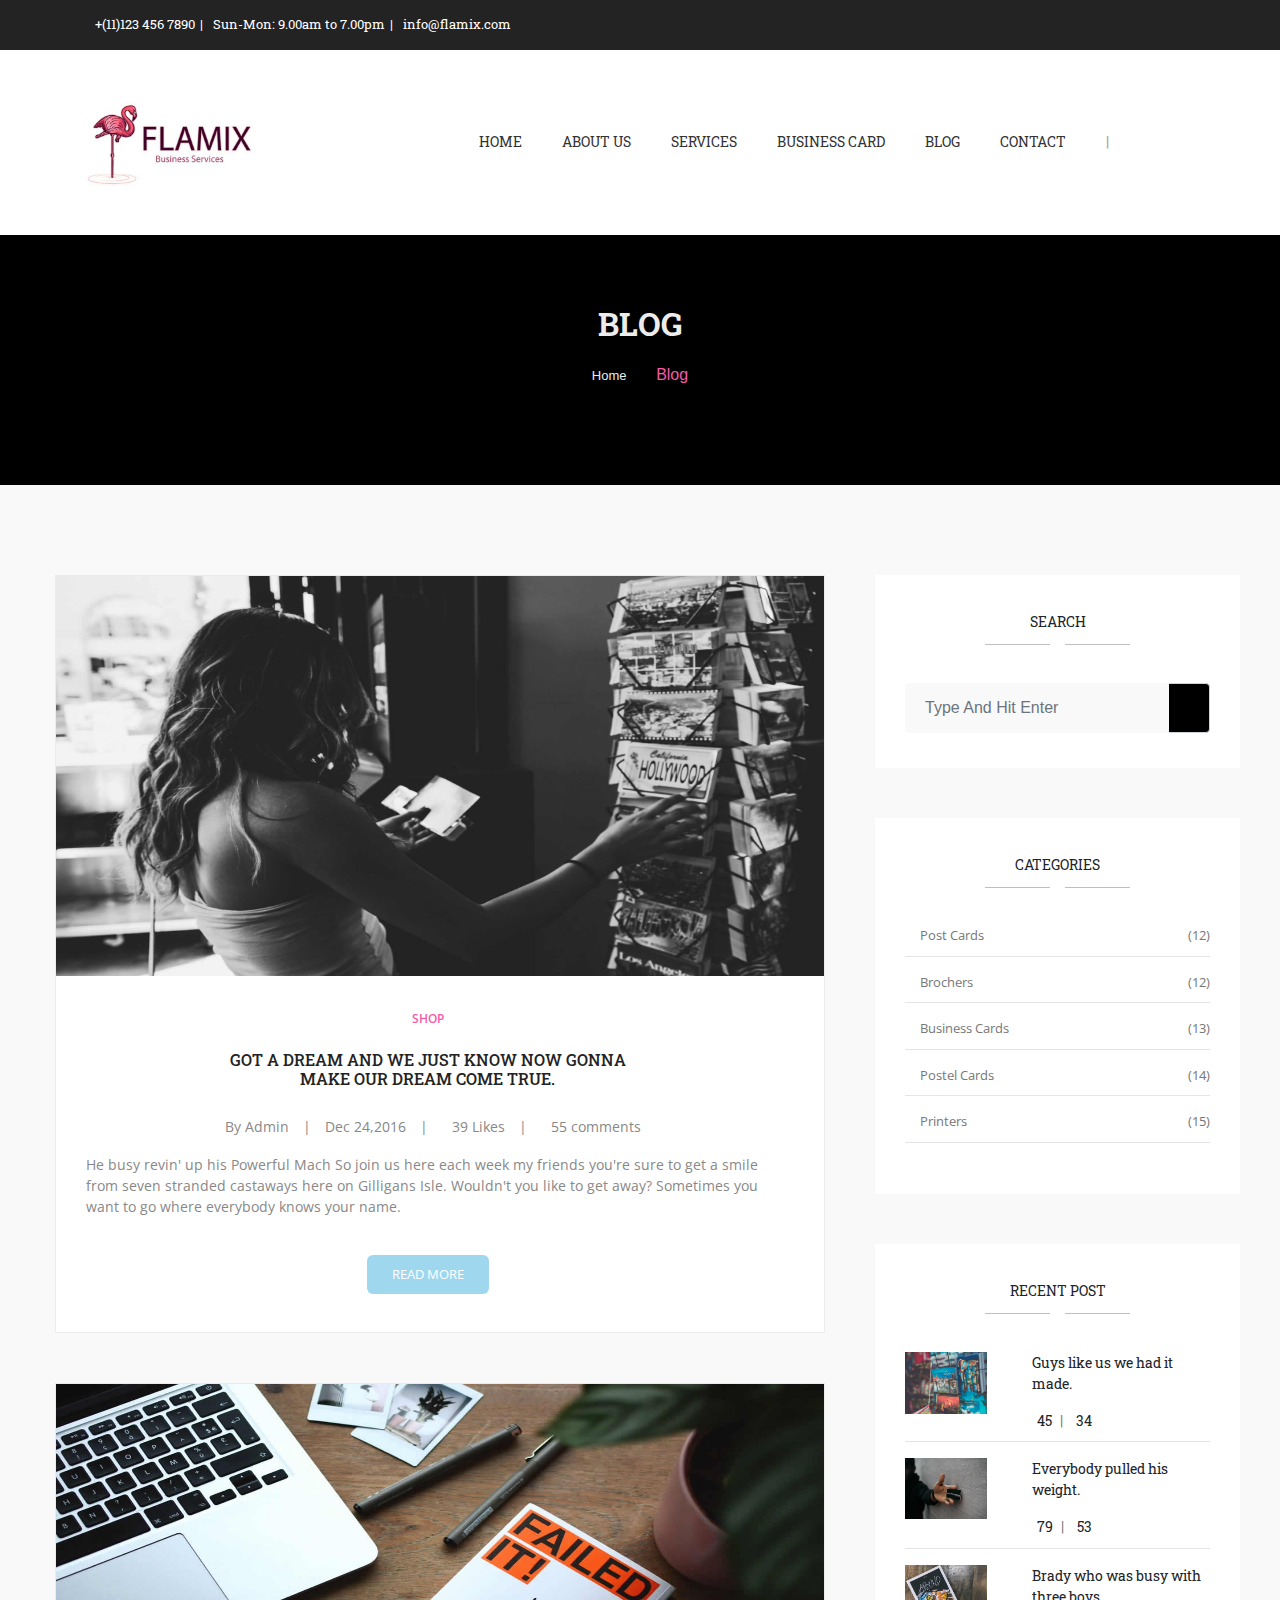
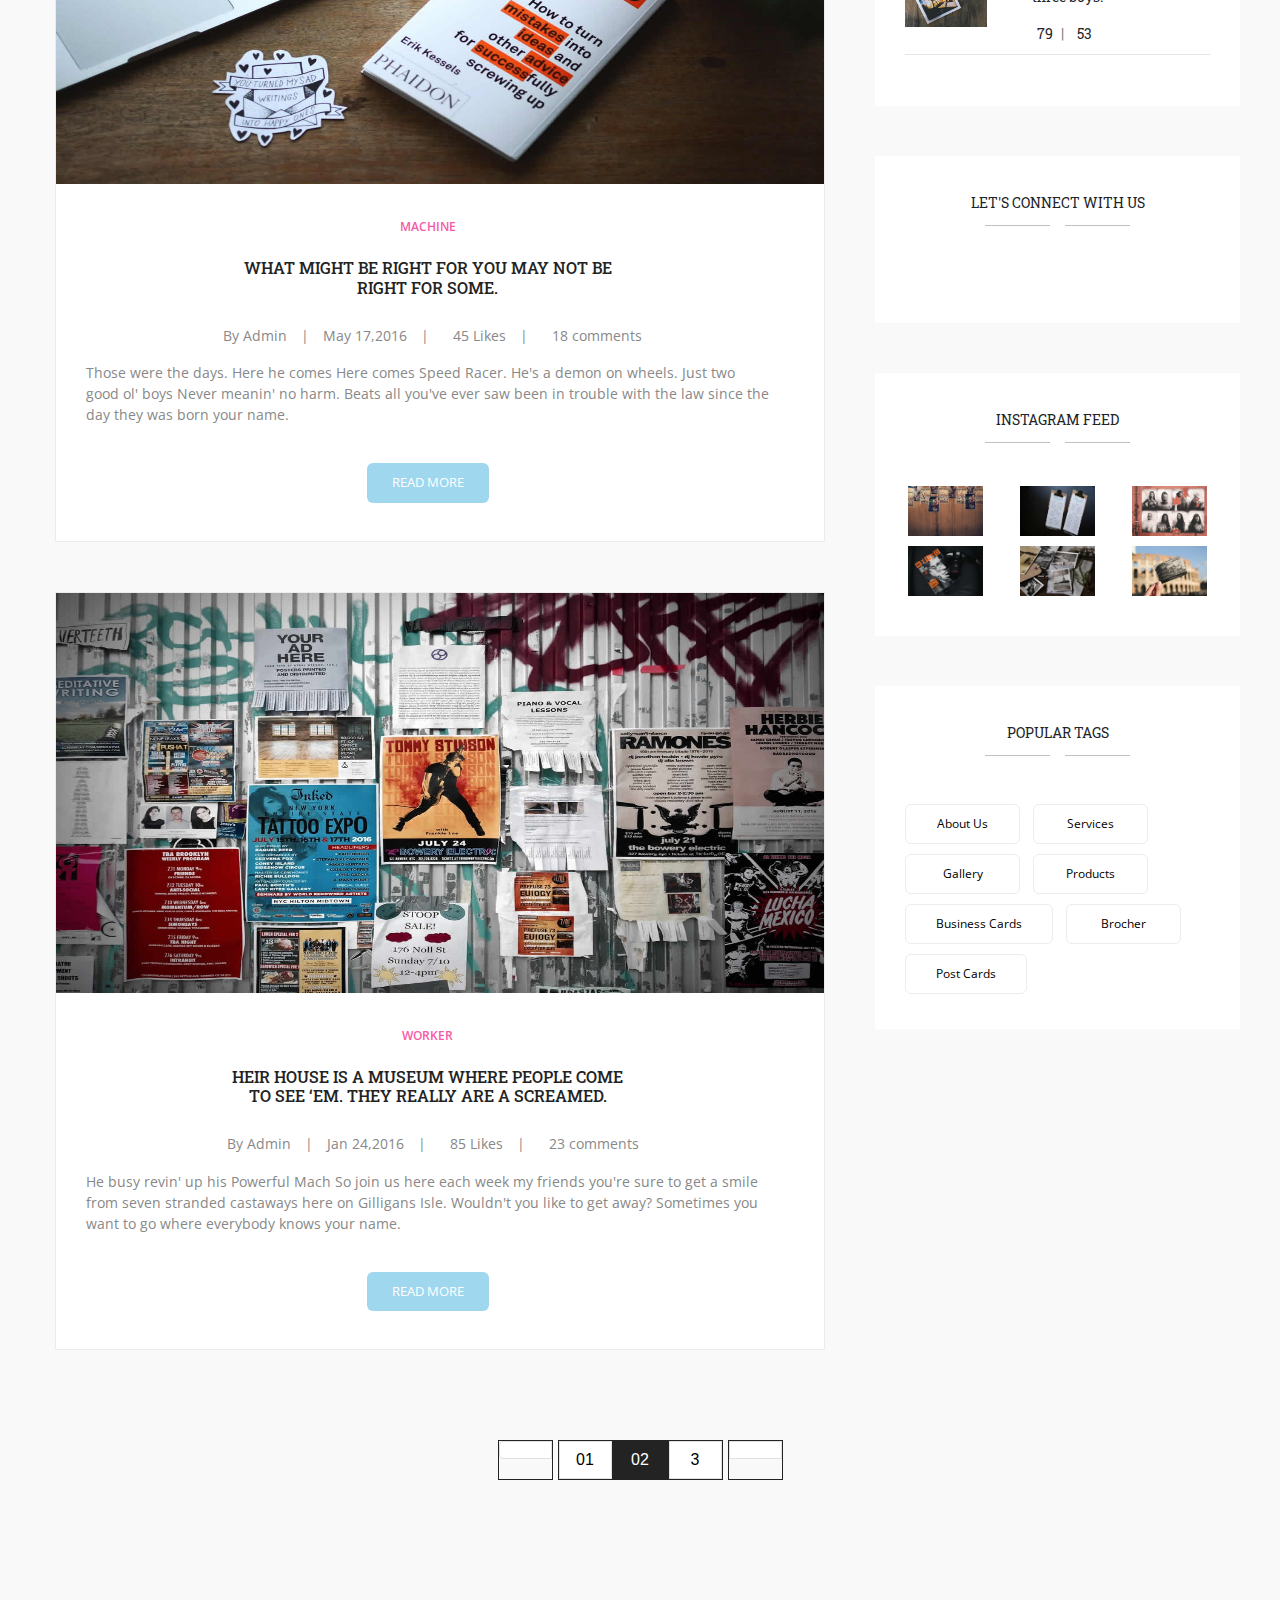
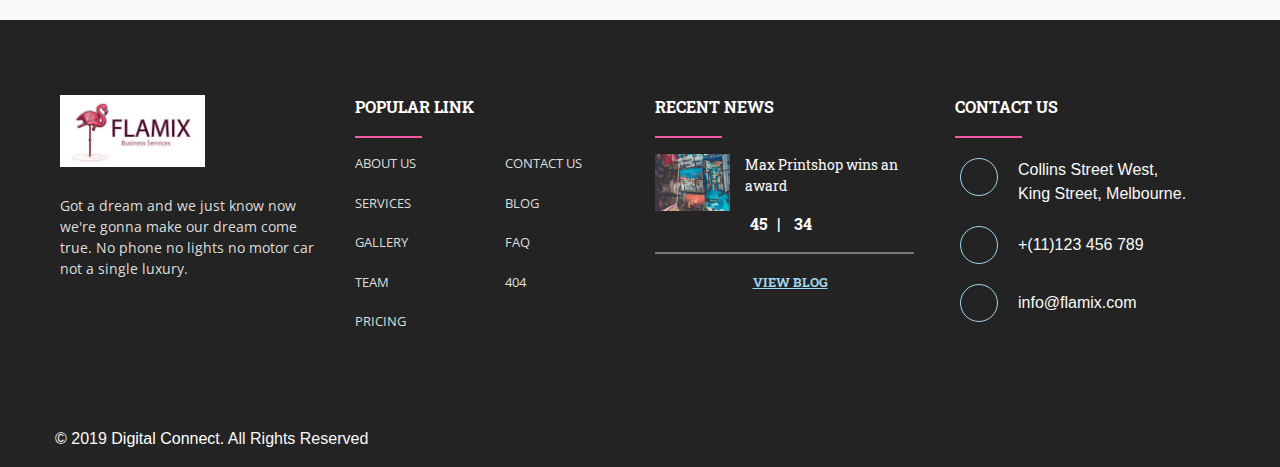
<file: blog.html>
<!doctype html>
<html lang="en">
  <head>

    <meta charset="utf-8">
    <meta name="viewport" content="width=device-width, initial-scale=1, shrink-to-fit=no">
    <!-- font awesome-->
    <link rel="stylesheet" href="https://use.fontawesome.com/releases/v5.7.2/css/all.css" integrity="sha384-fnmOCqbTlWIlj8LyTjo7mOUStjsKC4pOpQbqyi7RrhN7udi9RwhKkMHpvLbHG9Sr" crossorigin="anonymous">
    <!-- Bootstrap CSS -->
    <link rel="stylesheet" href="https://maxcdn.bootstrapcdn.com/bootstrap/4.0.0/css/bootstrap.min.css" integrity="sha384-Gn5384xqQ1aoWXA+058RXPxPg6fy4IWvTNh0E263XmFcJlSAwiGgFAW/dAiS6JXm" crossorigin="anonymous">
   <!-- owl carousel -->
   <link rel="stylesheet" type="text/css" href="https://cdnjs.cloudflare.com/ajax/libs/OwlCarousel2/2.3.4/assets/owl.carousel.min.css">
	<link rel="stylesheet" type="text/css" href="https://cdnjs.cloudflare.com/ajax/libs/OwlCarousel2/2.3.4/assets/owl.theme.default.css">
   <!--fonts   -->
  <link href="https://fonts.googleapis.com/css?family=Open+Sans" rel="stylesheet">
  <link href="https://fonts.googleapis.com/css?family=Roboto+Slab" rel="stylesheet">
   
   <link rel="stylesheet" href="css/blog-style.css" type="text/css">
   <link rel="stylesheet" href="css/style.css" type="text/css">
    <title>Blog ok</title>
  </head>
  <body>
        <div class="main-container contact-color">
                <div class="inside-container ">
                        <div class="row row-spc">
                          <div class="col-md-12 col-lg-12 col-disp">
                           <div class="icon-scp" >
                            <div class="left-side">
                                <a class="link-head " href="#"><i class="fas fa-phone fa-rotate-90"></i>  +(11)123 456 7890</a> <span>|</span>
                                <a class="link-head " href="#"><i class="far fa-clock"></i> Sun-Mon: 9.00am to 7.00pm</a> <span>|</span>
                                <a  class="link-head " href="#"><i class="far fa-envelope "> </i> info@flamix.com </a>
                              </div>
                            </div>
                            <div class="ml-auto icon-scp" >
                              <i class="fab fa-facebook-f "></i>
                              <i class="fab fa-twitter icon-scp"></i>
                              <i class="fab fa-linkedin-in icon-scp"></i>
                              <i class="fab fa-tumblr icon-scp"></i>
                              <i class="fab fa-vimeo-v icon-scp"></i>
                              <i class="fab fa-pinterest-p icon-scp"></i>
                            </div>
                          </div>
                        </div>
                  </div>
            </div> 
          <!--menu-->
      <div class="main-container nav-bg-color">
            <div class="inside-container nav-contain">
                      <nav class="navbar navbar-expand-lg navbar-light ">
                          <img src="image/Logo 4.png" class="img-fluid" alt="">
                        <button class="navbar-toggler" type="button" data-toggle="collapse" data-target="#navbarNavAltMarkup" aria-controls="navbarNavAltMarkup" aria-expanded="false" aria-label="Toggle navigation">
                          <span class="navbar-toggler-icon"></span>
                        </button>
                        <div class="collapse navbar-collapse" id="navbarNavAltMarkup">
                          <div class="navbar-nav nav-list ml-auto">
                            <a class="menu" href="index.html">HOME</a>
                            <a class="menu" href="#">ABOUT US</a>
                            <a class="menu" href="services.html">SERVICES</a>
                            <a class="menu" href="#">BUSINESS CARD</a>
                            <a class="menu" href="blog.html">BLOG</a>
                             <a class="menu  last-spc" href="contacts.html">CONTACT</a>
                              <span class="menu last-spc color-line"> | </span>
                             <a class="menu icon-color last-spc" href="#"><i class="fas fa-shopping-cart"></i></a>
                            <a class="menu icon-color  last-spc" href="#"><i class="fas fa-search"></i></a>  
      
                          </div>
                       </div>
                      </nav>
              </div>
        </div> 
  <!--subheader-->
<div class="main-container connect">
    <div class="inside-container">
        <div class="row">
              <div class="col-12 subhead">
                    <h1 class="text-center">blog</h1>
                    <nav class="breadcrumb page-linker">
                        <a class="breadcrumb-item" href="#">Home <i class="fas fa-angle-right"></i></a>
                        <span class="breadcrumb-item active">Blog</span>
                      </nav>
              </div>
        </div>
    </div>
</div>
<!--blog posts-->

<div class="main-container blog-container">
   <div class="inside-container">
      <div class="row">
          <div class="col-lg-8 " >
            <div class="row">
                <div class="col-md-12  ">
                  <div class="blog-post">
                    <div> <img src="blog/post-1.jpg" alt="" class="blog-image img-fluid" ></div>
                    <div class="blog-description">
                      <div class="text-center">  <a href="#"> Shop </a>
                            <h2>Got a dream and we just know now gonna
                                make our dream come true.</h2>
                                <div class="post-info"> <p> <span class="info-over">  <i class="far fa-user"></i> By Admin</span> <span class="spc-line"> |</span> <span class="info-over"> Dec 24,2016</span> 
                                  <span class="spc-line"> |</span> <span class="info-over"> <i class="far fa-heart"></i> 39 Likes </span> <span class="spc-line"> |</span> 
                                  <span class="info-over"> <i class="far fa-comment"></i> 55 comments </span> </p> </div>
                         </div>   
                            
                         <p> He busy revin' up his Powerful Mach So join us here each week my friends you're sure to get a smile from seven stranded castaways 
                                here on Gilligans Isle. Wouldn't you like to get away? Sometimes you want to go where everybody knows your name.</p>
                               
                                <div class="rd-btn">
                                    <button class="read-more"> read more</button>
                                  </div>
                    </div>
                  </div>
                </div>
            </div>
            <div class="row blog-row-padd">
                <div class="col-md-12  ">
                  <div class="blog-post">
                    <div> <img src="blog/post-2.jpg" alt="" class="blog-image img-fluid" ></div>
                    <div class="blog-description">
                      <div class="text-center">  <a href="#"> machine </a>
                        <h2>What might be right for you may not
                            be right for some.</h2>
                                <div class="post-info"> <p> <span class="info-over">  <i class="far fa-user"></i> By Admin</span> <span class="spc-line"> |</span> <span class="info-over"> May 17,2016</span> 
                                  <span class="spc-line"> |</span> <span class="info-over"> <i class="far fa-heart"></i> 45 Likes </span> <span class="spc-line"> |</span> 
                                  <span class="info-over"> <i class="far fa-comment"></i> 18 comments </span> </p> </div>
                         </div>   
                            
                         <p> Those were the days. Here he comes Here comes Speed Racer. He's a demon on wheels. 
                           Just two good ol' boys Never meanin' no harm. Beats all you've ever saw been in trouble with the law since the day they was born your name.</p>
                               
                                <div class="rd-btn">
                                    <button class="read-more"> read more</button>
                                  </div>
                    </div>
                  </div>
                </div>
            </div>
            <div class="row blog-row-padd">
                <div class=" col-md-12 ">
                  <div class="blog-post">
                    <div> <img src="blog/post-3.jpg" alt="" class="blog-image img-fluid" ></div>
                    <div class="blog-description">
                      <div class="text-center">  <a href="#"> Worker </a>
                        <h2>heir house is a museum where people come to see ‘em.
                           They really are a screamed.</h2>
                                <div class="post-info"> <p> <span class="info-over">  <i class="far fa-user"></i> By Admin</span> <span class="spc-line"> |</span> <span class="info-over"> Jan 24,2016</span> 
                                  <span class="spc-line"> |</span> <span class="info-over"> <i class="far fa-heart"></i> 85 Likes </span> <span class="spc-line"> |</span> 
                                  <span class="info-over"> <i class="far fa-comment"></i> 23 comments </span> </p> </div>
                         </div>   
                            
                         <p> He busy revin' up his Powerful Mach So join us here each week my friends you're sure to get a smile from seven stranded castaways 
                                here on Gilligans Isle. Wouldn't you like to get away? Sometimes you want to go where everybody knows your name.</p>
                               
                                <div class="rd-btn">
                                    <button class="read-more"> read more</button>
                                  </div>
                    </div>
                  </div>
                </div>
            </div>
          </div>
          <div class=" col-lg-4 side-bar-colon" >
              <div class="row ">
                <div class="col-12  side-bar-bg"> 
                  <div class="our-header text-center">
                    <span>Search</span>
                      <div class="text-center">
                          <hr> <i class="far fa-square rotate-45"></i> <i class="far fa-square rotate-45"></i> <hr  > 
                      </div>
                    </div>

                    <div class="input-group">
                        <input class="form-control " type="search" placeholder="Type And Hit Enter" aria-label="Search">
                        <div class="input-group-append">
                          <span class="input-group-text search-loop" id="basic-text1"><i class="fas fa-search text-white " aria-hidden="true"></i></span>
                        </div>
                      </div>
                  
                </div>
              </div>
            <div class="row blog-row-padd">
                        <div class="col-12  side-bar-bg"> 
                            <div class="our-header text-center">
                            <span>categories</span>
                              <div class="text-center">
                                  <hr  > <i class="far fa-square rotate-45"></i> <i class="far fa-square rotate-45"></i> <hr  >
                              </div>
                            </div>
        
                            <div class="categories-link"> 
                                <a href="#"> <i class="fas fa-angle-right"></i> Post Cards <span class="">(12)</span></a>
                            </div>
                          <hr>
                          <div class="categories-link"> 
                              <a href="#"> <i class="fas fa-angle-right"></i> Brochers <span class="">(12)</span></a>
                          </div>
                        <hr>
                        <div class="categories-link"> 
                            <a href="#"> <i class="fas fa-angle-right"></i> Business Cards <span class="">(13)</span></a>
                        </div>
                      <hr>
                      <div class="categories-link"> 
                          <a href="#"> <i class="fas fa-angle-right"></i> Postel Cards <span class="">(14)</span></a>
                      </div>
                    <hr>
                    <div class="categories-link"> 
                        <a href="#"> <i class="fas fa-angle-right"></i> Printers <span class="">(15)</span></a>
                    </div>
                  <hr>
              </div>
            </div>      
          <div class="row blog-row-padd">
                    <div class="col-12 side-bar-bg"> 
                        <div class="our-header text-center">
                          <span>recent post</span>
                          <div class="text-center">
                              <hr><i class="far fa-square rotate-45"></i> <i class="far fa-square rotate-45"></i><hr>
                          </div>
                        </div> 
                        <div class=" row ltl-blog">
                          <div class="col-4"> <img src="blog/recent-post-1.jpg" alt="" class="recent-img img-fluid"></div>
                          <div class="col-8 max-award">
                              <p> Guys like us we had it made.</p>
                              <i class="far fa-heart blog-icon"></i> <span> 45 </span>  <span class="blog-vl"> | </span>
                              <i class="far fa-comment blog-icon"></i><span> 34 </span>
                          </div>
                        </div>
                        <hr>
                        <div class="row ltl-blog">
                          <div class="col-4"> <img src="blog/recent-post-2.jpg" alt="" class="recent-img img-fluid"></div>
                          <div class="col-8 max-award">
                            <p> Everybody pulled his weight.</p>
                            <i class="far fa-heart blog-icon"></i> <span> 79 </span>  <span class="blog-vl"> | </span>
                            <i class="far fa-comment blog-icon"></i><span> 53 </span>
                          </div>
                        </div>
                        <hr>
                        <div class="  row ltl-blog">
                          <div class="col-4"> <img src="blog/recent-post-3.jpg" alt="" class="recent-img img-fluid"></div>
                          <div class="col-8 max-award">
                            <p> Brady who was busy with <br>three boys.</p>
                            <i class="far fa-heart blog-icon"></i> <span> 79 </span>  <span class="blog-vl"> | </span>
                            <i class="far fa-comment blog-icon"></i><span> 53 </span>
                          </div>
                        </div>
                        <hr>
                   </div>
               </div> 
               <div class="row blog-row-padd">
                  <div class="col-12 side-bar-bg"> 
                    <div class="our-header text-center">
                      <span>let's connect with us</span>
                      <div class="text-center">
                          <hr> <i class="far fa-square rotate-45"></i> <i class="far fa-square rotate-45"></i> <hr> 
                      </div>
                    </div>
                    <div class="text-center">
                        <i class="fab fa-facebook-f let-icon"></i>
                        <i class="fab fa-twitter let-icon"></i>
                        <i class="fab fa-linkedin-in let-icon"></i>
                        <i class="fab fa-tumblr let-icon"></i>
                        <i class="fab fa-vimeo-v let-icon"></i>
                        <i class="fab fa-pinterest-p  let-icon"></i>
                    </div>
                 </div>
             </div>  
             <div class="row blog-row-padd">
                <div class=" col-12 side-bar-bg"> 
                    <div class="our-header text-center">
                      <span>instagram feed</span>
                      <div class="text-center">
                          <hr  > <i class="far fa-square rotate-45"></i> <i class="far fa-square rotate-45"></i> <hr > 
                      </div>
                    </div>
                    <div class="row text-center">
                      <div class="col-md-4  insta-margin" ><img src="blog/insta-1.jpg" alt="" class="insta-img "></div>
                      <div class="col-md-4  insta-margin" ><img src="blog/insta-2.jpg" alt="" class="insta-img "></div>
                      <div class="col-md-4  insta-margin" ><img src="blog/insta-3.jpg" alt="" class="insta-img "></div>
                    </div>
                    <div class="row text-center">
                      <div class="col-md-4  insta-margin" ><img src="blog/insta-4.jpg" alt="" class="insta-img "></div>
                      <div class="col-md-4  insta-margin" ><img src="blog/insta-5.jpg" alt="" class="insta-img "></div>
                      <div class="col-md-4  insta-margin" ><img src="blog/insta-6.jpg" alt="" class="insta-img "></div>
                      </div>
               </div>
           </div> 
           <div class="row blog-row-padd">
              <div class="col-12 side-bar-bg"> 
                  <div class="our-header text-center">
                    <span>popular tags</span>
                    <div class="text-center">
                        <hr  ><i class="far fa-square rotate-45"></i> <i class="far fa-square rotate-45"></i> <hr  >
                    </div>
                  </div>
                <div class="popular-link">
                  <button >About Us</button>
                  <button> Services </button>
                  <button>Gallery </button>
                  <button>Products </button>
                  <button>Business Cards</button>
                  <button>Brocher</button>
                   <button>Post Cards</button>
                  </div>


                 </div>
              </div> 
          </div>
      </div>
   </div>
</div>
    <nav class="pagin-nr">
        <ul class="pagination  justify-content-center">
          <li class="page-item  arr-lf-rt">
            <a class="page-link" href="#" tabindex="-1"><i class="fas fa-arrow-left"></i> </a>
          </li>
          <li class="page-item"><a class="page-link" href="#">01</a></li>
          <li class="page-item active">
            <a class="page-link" href="#">02 <span class="sr-only">(current)</span></a>
          </li>
          <li class="page-item"><a class="page-link" href="#">3</a></li>
          <li class="page-item arr-lf-rt">
            <a class="page-link" href="#"><i class="fas fa-arrow-right"></i></a>
          </li>
        </ul>
    </nav>
<!--footer -->
<footer class="page-footer footer-bg">
  <div class="inside-container">
      <div class="row footer-padd">
        <div class=" col-sm-6 col-lg-3 foot-col-padd">
          <div class="foot-logo"><img src="image/foot-logo.jpg" alt="" class="img-fluid"></div>
            <div class="dream-text"> 
                <p>Got a dream and we just know now we're gonna make our dream come true. No phone no lights no motor car not a single luxury.  </p>
            </div>
            <div>
              <i class="fab fa-facebook-f foot-icon "></i>
              <i class="fab fa-twitter foot-icon "></i>
              <i class="fab fa-linkedin-in foot-icon "></i>
              <i class="fab fa-tumblr  foot-icon"></i>
              <i class="fab fa-vimeo-v  foot-icon"></i>
              <i class="fab fa-pinterest-p foot-icon "></i>
            </div>
         </div>      
         <div class=" col-sm-6 col-lg-3 pop-col">
            <span>popular link</span>
            <hr>
            <div class="row">
              <div class="col-6 pop-link">
                 <a href="#">About Us</a> 
                 <a href="#">Services</a>
                 <a href="#">Gallery</a>
                 <a href="#">Team</a>  
                 <a href="#">Pricing</a>  
                  
              </div>
              <div class=" col-6  pop-link">
                  <a href="#">contact us </a> 
                  <a href="#"> blog</a>
                  <a href="#"> faq</a>
                  <a href="#"> 404</a>
              </div>
            </div>
           </div>
          <div class="col-sm-6  col-lg-3 pop-col">
              <span>recent news </span>
             <hr>
             <div class="row ltl-blog row-ltl-blog">
              <div class="col-3"> <img src="blog/recent-post-1.jpg" alt="" class="blog-img"></div>
                <div class="col-9 max-award">
                  <p> Max Printshop wins an award</p>
                  <i class="far fa-heart blog-icon"></i> <span> 45 </span>  <span class="blog-vl"> | </span>
                  <i class="far fa-comment blog-icon"></i><span> 34 </span>
                </div>
             </div>
             <hr class="recent-hr">
             <div class="text-center"><a href="#" class="view-blog"> view blog</a> </div>
          </div>
          <div class="col-sm-6 col-lg-3 pop-col ">
              <span>contact us</span>
              <hr>
                <div class="row contact-row-margin"> 
                  <i class="fas fa-map-marker-alt contact-icon"></i>
                  <p> Collins Street West,<br> King Street, Melbourne.</p>
                </div>
                <div class="row contact-row-margin">
                  <i class="fas fa-phone fa-rotate-90 contact-icon"></i>
                  <p>+(11)123 456 789</p>
                </div>
                <div class="row contact-row-margin">
                  <i class="far fa-envelope contact-icon "> </i>
                  <p> info@flamix.com </p>
                </div>
            </div>
      </div>
    <div class="row">
      <div class="col-12 copyright-text">  
        <p> &#169; 2019 <a href="http://digitaconnect.com/">Digital Connect</a>. All Rights Reserved </p> </div>
    </div>
  </div>
</footer>

<!-- Optional JavaScript -->
    <!-- jQuery first, then Popper.js, then Bootstrap JS -->
    <script src="https://code.jquery.com/jquery-3.2.1.slim.min.js" integrity="sha384-KJ3o2DKtIkvYIK3UENzmM7KCkRr/rE9/Qpg6aAZGJwFDMVNA/GpGFF93hXpG5KkN" crossorigin="anonymous"></script>
    <script src="https://cdnjs.cloudflare.com/ajax/libs/popper.js/1.12.9/umd/popper.min.js" integrity="sha384-ApNbgh9B+Y1QKtv3Rn7W3mgPxhU9K/ScQsAP7hUibX39j7fakFPskvXusvfa0b4Q" crossorigin="anonymous"></script>
    <script src="https://maxcdn.bootstrapcdn.com/bootstrap/4.0.0/js/bootstrap.min.js" integrity="sha384-JZR6Spejh4U02d8jOt6vLEHfe/JQGiRRSQQxSfFWpi1MquVdAyjUar5+76PVCmYl" crossorigin="anonymous"></script>
    <script src="https://cdnjs.cloudflare.com/ajax/libs/OwlCarousel2/2.3.4/owl.carousel.js"></script>
  
  </body>
</html>
</file>
<file: css/blog-style.css>
/* blog editor*/
.connect{
    background-color: #000000;
    min-height: 210px;
}
.subhead{
    margin: 70px auto;
    color: #ececec;
}
.subhead h1{
    text-transform: uppercase;
    color: #ececec;
    font-weight: bold;
    font-family: 'Roboto Slab', serif;
    font-size: 32px;
}
.page-linker {
   text-align: center;
}
.page-linker a{
color: #ececec;
font-size: 13px;
}
.page-linker a:hover{
    color: #f65aa7;
    text-decoration: none;
    }
.page-linker i{
    font-size: 13px;
    margin:auto 5px;
}
.blog-container{
    padding: 90px 0;
    background-color: #f9f9f9;
}
.blog-post{
    background-color: #ffffff;
    border: 1px solid #ececec;
}
.blog-image{
    max-height: 400px;
    width: 100%;
    background-color: #333333;
}
.blog-description{
    padding-top: 30px;
    padding-left: 30px;
    padding-right: 55px;
}
.blog-description a{
    text-transform: uppercase;
   color: #f65aa7;
   font-family: 'Open Sans';
   font-size: 12px;
   font-weight: 600;
} 
@media(max-width:576px){
    .blog-description h2{
        padding: 20px 0!important;
    }
    .blog-description {
      
        padding-left: 25px;
        padding-right: 25px;
    }
}
.blog-description h2{
    padding: 20px 20%;
    text-transform: uppercase;
    color: #232323;
    font-family: 'Roboto Slab', serif;
    font-size: 16px;
}
.blog-description p{
 color: #888888;
 font-size: 14px;
 font-family: 'Open Sans';
}
.side-bar-colon{
    padding-left: 50px;
}
@media (max-width: 991px){
    .side-bar-colon{
        margin-top: 30px;
        margin-left: 30px;
        margin-right: 15px;
        padding-left: 0;
    }
    }
    }
.post-info p{
    color: #888888;
    font-size: 13px;
    font-family: 'Open Sans';
}
.info-over:hover{
    color: #f65aa7;
}
.post-info i {
    font-size: 13px;
    padding: 0 5px;
}
.spc-line{
    padding: 0 10px;
}
.read-more{
    background-color: #9fd7ef;
    text-transform: uppercase;
    padding: 10px 25px;
    text-decoration: none;
    color: white;
    text-align: center;
    font-size: 13px;
    font-family: 'Open Sans', sans-serif;  
   border-radius: 6px;
border: none;
}
.rd-btn{
   margin: 40px auto;
 text-align: center;
} 
.read-more:hover{
   text-decoration: none;
   color: white;
   background-color: #0698d7;
}
.blog-row-padd{
    padding-top: 50px;
}
.side-bar-bg{
    background-color: #ffffff;
    padding: 35px 30px;
}
.our-header{
    padding-bottom: 10px;
}
.our-header span{
    font-family: 'Roboto Slab', serif;
    font-size: 14px;
    text-transform: uppercase;
    text-decoration: none;
    text-align: center;
}
.rotate-45{
    transform: rotate(45deg);
    margin-right: -4px;
    margin-left: -4px;
    color: #c0bfbf;
}
.side-bar-bg hr{
    margin-top: 10px!important;
}
.our-header hr{
    height: 5px;
    border-color:#c0bfbf;
    margin-left: 10px;
    display: inline-flex;
    margin-right: 10px;
    width: 35px;
 }
 .search-loop{
    background-color: #000000;
    padding: 20px;
    max-height: 50px
 }
.side-bar-bg .our-header i {
    font-size: 12px;
}
.form-control{
    padding: 20px;
    background-color: #f9f9f9;
    border: none;
    max-height: 50px
}
.categories-link{
    font-family: 'Open Sans';
    font-size: 13px;
}
.categories-link a{
    color: #777777;
}
.categories-link a:hover{
    color: #f65aa7;
    text-decoration: none;
}
.categories-link i {
    margin-right: 15px;
}
.categories-link span{
    float: right;
}
.categories-link:active{ 
    color: #f65aa7;
}
.recent-img {
    min-width: 75px;
}
.let-icon{
    font-size: 16px;
    margin:0 15px;
}
.let-icon:hover{
    color: #f65aa7;
}.breadcrumb{
    display: block!important;
    background-color: transparent;
}
.breadcrumb-item+.breadcrumb-item::before{
    content: "";
}
.active{
    color: #f65aa7!important;
}
.insta-margin{
    margin: 5px 0;
}
.insta-img {
    width: 75px;
    height:50px;
}
.popular-link {
    font-family: 'Open Sans';
    font-size: 12px;
    color: #777777;
}
.popular-link button{
    background-color: #ffffff;
    border: 1px solid #ececec;
    padding: 10px 30px;
    margin-right: 10px;
    margin-top: 10px;
    border-radius: 6px;
    min-width: 115px;
}
.popular-link button:hover{
    background-color: #f65aa7;
    color: #ffffff;
}
.pagin-nr{
    background-color: #f9f9f9;
}
.page-link{
 color: #000000;
    margin-left: 0px;
}
.page-item{
    
    min-width: 55px;
    min-height: 40px;
    text-align: center;
    border: 1px solid #232323;
}
.page-item:last-child .page-link {
     border-top-right-radius: 0; 
     border-bottom-right-radius: 0; 
    
}
.page-item:first-child .page-link {
    border-top-right-radius: 0; 
    border-bottom-right-radius: 0; 
}
.page-item.active .page-link {
    background-color: #232323;
    border-color: #232323;

}
.arr-lf-rt{
    margin: 0 5px;
    color: #000000;
}
.page-link:hover{
    color: #f0f0f0;
    background-color: #232323;
    border: 1px solid #232323;
}
nav ul {
    margin-bottom: 0;
    padding-bottom: 140PX;
}

@media (min-width: 992px) and (max-width: 1199.98px) { 
    .let-icon {
        margin: 0 10px;
    }
    .popular-link {
        display: grid;
    }
}
@media (max-width: 991.98px) { 
    .insta-img {
        width: 100%;
        height: 100%;
    }
    
}
</file>
<file: css/style.css>
.main-container {
    max-width: 1950px;
    width: 100%;
    margin: 0 auto;
    overflow: hidden;
}
.inside-container {
    max-width: 1200px;
    margin: 0 auto;
    padding: 0 15px;
    width: 100%;
}
.row-spc{
    margin: 0 auto!important;
    font-family: 'Roboto Slab', serif;
    font-size: 15px;
   
}
i:hover{
    color: #f65aa7;
    cursor: pointer;
}
.icon-scp{
    font-size: 13px;
    color: white;
    margin: 5px 5px;
    
}
.icon-scp .left-side {
    display: flex;
}
.icon-scp .left-side .link-head {
    margin: 0 5px;
}
.icon-scp .left-side .link-head i {
    margin: 0 5px 0 0;
}
.contact-color{
    background-color: #232323;
    min-height: 50px;
}

.col-disp{
    margin: 10px;
    display: flex; 
}

.link-head{
    color: white;
}
.link-head:hover{
    text-decoration: none;
    color: #f65aa7;
    cursor: pointer;
}

.nav-bg-color{

background-color: white;

}
.nav-contain{
margin-top: 35px;
margin-bottom: 35px;

}
.navbar img{
    width: 200px;
}
.nav-list .menu {
    color: #333333;
    font-family: 'Roboto Slab', serif;
    font-size: 14px;
    line-height: 26px;
    padding: 0 20px;
    text-decoration: none;        
}
.nav-list .menu:hover {
    color: #f65aa7;
}
.color-line{
    color: #999999!important;
}
.last-spc{
    padding: 0 10px;
}
.carousel-height img{

    max-height: 800px;
}
.icon-color {
    color: #f65aa7!important;
    margin: 1px auto
}

@media (max-width: 1200px){
    .nav-list .menu, .menu-last{
        text-align: center;
        padding: 0px 16px;
    }
    .last-spc{
        padding: 0 10px!important;
    }
}
@media (max-width: 992px){
    .nav-list .menu, .menu-last{
        text-align: center;
        padding: 10px 10px!important;
    }
    .navbar-nav .color-line {
        display: none;
    }
     
    
}
@media (max-width: 575.98px) { 
    .icon-scp .left-side  {
        display: grid;
    }
    .icon-scp .left-side .link-head {
        margin: 3px 0; 
    }
    .icon-scp .left-side  span {
        display: none;
     }
      .col-disp{
        margin: 5px;
        display: unset;
        text-align: center;
    }
}

.text-carousel{
    color: white;
}
.first-slider {
    min-height: 800px;
    
    background-image: url('../max-image/bussines-2.jpg');
    background-size: cover;
}
.first-slider-1 {
    min-height: 800px;
   
    background-image: url('../max-image/bussines-1.jpg');
    background-size: cover;
}

.second{
    color: #9fd7ef!important;
}
.bs-card{
    color: #f65aa7!important;
}
@media (max-width: 991.98px) { 
    .carousel-control-prev, 
    .carousel-control-next {
        display: none;
    }

}
@media (max-width: 576px ) {
    .carousel-inner {
        max-height: 700px;
    }
    .carousel-text {
        padding-top: 200px!important;
    }
    .carousel-text span{
        font-size: 20px!important;

    }
    .carousel-text h1 {
        font-size: 20px!important;
    }
}
.carousel-text h1 {
    font-family: 'Roboto Slab', serif;
    font-size: 42px;
    text-transform: uppercase;
    text-align: center;
    color: #ffffff;
    font-weight: bold;
    text-shadow: 3px 3px 5px #000;
}
.carousel-text span {
    font-family: 'Roboto Slab', serif;
    font-size: 42px;
    text-transform: uppercase;
    text-align: center;
    color: #ffffff;
    font-weight: bold;
    text-shadow: 3px 3px 5px #000;
}
.carousel-text{

    padding-top:260px;
    text-align: center;
}
.carousel-text p {
    font-family: 'Open Sans', sans-serif;
    padding-top:40px;
    font-size: 14px;
    color: #ffffff;
    text-shadow: 3px 3px 5px #000;

}
.butns{
    margin-top: 45px;
}
.about-btn{  
    color: #333333;
    border-radius: 8px;
     margin: 20px;
     padding: 15px 40px;
    background-color: #9fd7ef;
    text-transform: uppercase;
    text-decoration: none;
    font-size: 12px;
    font-family: 'Open Sans', sans-serif;
    font-weight: bolder;
    border: none;

}
.about-btn:hover{
    background-color:#f65aa7; 
    color: #ffffff;
    text-decoration: none;
}
.work-btn:hover{
    background-color:#f65aa7; 
    color: #ffffff;
    text-decoration: none;
}
.work-btn{
    border-radius: 8px;
    padding: 15px 40px;
    background-color: #9fd7ef;
    text-transform: uppercase;
    text-decoration: none;
    font-size: 12px;
    font-family: 'Open Sans', sans-serif;
    font-weight: bolder;
    color: #333333;
    border: none;
}
.arrow{
    font-size: 32px;
    border: 1px solid white;
    padding: 12px 18px;
    font-weight: 600;
}
.arrow:hover{
    color: #777777;
    background-color: white;
}
.our-header h2{
    text-transform: uppercase;
    text-decoration: none;
    font-size: 32px;
    font-weight: bold;
    text-align: center;
    font-family: 'Roboto Slab', serif;
    margin-top: 140px;
}
.our-header hr{
   height: 5px;
   border-color:#c0bfbf;
   margin-left: 15px;
    display: inline-flex;
    margin-right: 15px;
    width: 65px;
}
.row-pad{
    padding: 35px;
}
.rotate-45{
    transform: rotate(45deg);
    margin-right: -5px;
    margin-left: -5px;
    margin-top: 10px;
}
.our-header i{
    color: #c0bfbf;
}
.our-header i:hover{
    color: #c0bfbf;
}
.our-spec h3 {
    font-size: 16px;
    text-align: center;
    font-family: 'Roboto Slab', serif;
    font-weight: bold;
    margin-bottom: 25px;
    max-height:19px;
}
.our-spec p {
    color: #777777;
    font-size: 14px;
    text-align: center;
    font-family: 'Open Sans';  
    min-height: 84px;
}
.our-spec i{
    width: 115px;
    height: 117px;
    text-align: center;
}
.rounded-circle{
    border: 1px dashed #f65aa7;
    margin-bottom: 25px;
    color: #f65aa7;
    padding: 35px 0;
    font-size: 45px;
}
.rounded-circle:hover{
    background-color: #f65aa7;
    color: #ffffff;
}
.money-back i {
    padding: 35px 29px;
}
.read-more{
    background-color: #9fd7ef;
    text-transform: uppercase;
    padding: 10px 25px;
    text-decoration: none;
    color: white;
    text-align: center;
    font-size: 13px;
    font-family: 'Open Sans', sans-serif;  
    border-radius: 6px;
    border: none;
}
.rd-btn{
    margin: 38px auto;
    text-align: center;
} 
.read-more:hover{
    text-decoration: none;
    color: white;
    background-color: #0698d7;
    cursor: pointer;
}
.promotion-bg{
    background-color: #f9f9f9;
    padding-bottom: 145px;
}
.overlay{
    text-align: center;
    display: block;
    background-color: rgba(51, 51, 51, 0.6);
    padding: 40% 0;
    opacity: 0;
}
.overlay span{
    text-align: center;
    font-size: 14px;
    font-family: 'Open Sans';  
    color: white;
    padding-top: 10px;
    padding-bottom: 20px;
}
.overlay button{
    text-transform: uppercase;
    font-weight: bold;
    background-color: white;
    font-size: 13px;
    font-family: 'Open Sans', sans-serif;  
    border: none;
    border-radius: 5px;
    padding: 10px 15px;
}
 .overlay button:hover {
    cursor: pointer;
 }
 .stars{
    color:#fbc725;
    font-size: 13px;
 }
 .stars:hover{
    color: #fbc725;
 
 }
 .prom-padd{
    padding-bottom: 60px;
 }
 .product-top:hover .overlay{
    opacity: 1;
    transition: 0.5s;
    cursor: pointer;
 }
 
.product-top:hover {
    background-color: #f65aa7;
    z-index: 999;
}
.product-top {
    min-width: 100%;
    min-height: 300px;  
    
}
.product-top-1{
      background-image: url('../max-image/post-card.jpg');
      background-size: cover;
}
.product-top-2{
    background-image: url('../max-image/bussines-card.jpg');
    background-size: cover;
}
.product-top-3{
    background-image: url('../max-image/post-card-2.jpg');
    background-size: cover;
}
.product-top-4{
    background-image: url('../max-image/bussines-card-2.jpg');
    background-size: cover;
}
.product-top button{
    margin: 5px;
}
.heart{
    font-size:14px;
}
.heart:hover{
  color: #333333;
     }
.product-text{
    margin: 20px auto;
}
.product-text span{
     text-align: center;
     font-size: 16px;
     font-family: 'Roboto Slab', serif;
}
 .product-text p{
    text-align: center;
    font-size: 16px;
    font-family: 'Open Sans', sans-serif;  
    color: #f65aa7;
    font-weight: bold;
}
.capa-bg{
    padding-bottom: 100px;
    background-color: #111111;
}
.capa-head {
    color: white;
    padding-top: 130px; 
}
.capa-head .vr-line h2{
    text-transform: uppercase;
    font-size: 32px;  
  
}
@media (max-width: 991.98px) { 
    .capa-head {
        text-align: center;
    }
    .vr-line {
        display: block!important;
    }
}
.capa{
     font-size: 32px;
     font-weight: bold;
     font-family: 'Roboto Slab', serif;
     color: #9fd7ef;

 }
.kat-icon{
 margin: 10px;
 margin-top: -10px;
 }
.print-shop{

    font-size: 32px;
    font-weight: bold;
    font-family: 'Roboto Slab', serif;
    color: #f65aa7;
 }
 .vr-line{
display: flex;
}
.vr-line1{
     margin-top: 10px;
     border-right: 1px solid white;
    height: 55px;
 }
.linker-work{
    padding-top:60px;
    text-align: center;
}
.linker-work button{
    padding-left:45px;
      text-align: center;
      text-decoration: none;
      color: #777777;
      font-size: 15px;
      font-family: 'Roboto Slab', serif;
      background-color: #ffffff;
      border: none;
  }
  .linker-work button:hover{
    color: #f65aa7;
        text-decoration: none;
  }
  @media (max-width: 576px ) {
    .linker-work button {
        padding: 10px 22px;
        text-align: left;
        width: 160px;
    }
  }
.gallery-height{
    min-height: 600px;

}
.col1-height{
    min-height: 600px;
    background-image: url('../max-image/brochures.jpg');
    background-size: cover;
    z-index: 2;
}
.col1-2-height{
    min-height: 600px;
    background-image: url('../max-image/brochures-2.jpg');
    background-size: cover;
}
 .col2-height{
    min-height: 300px;
    background-image: url('../max-image/bussines-card-5.jpg');
    background-size: cover;
 }
.col2-1-height{
    min-height: 300px;
    background-image: url('../max-image/bussines-card-4.jpg');
    background-size: cover;
      }
.col3-height{
    min-height: 300px;
    background-image: url('../max-image/bussines-card-3.jpg');
    background-size: cover;
          }
.r3-height{
     min-height: 300px;
      background-color: #747272;
        }
.r3-col{
    min-height: 300px;
    background-color: #747272;
}
.r3-col-1{
    background-image: url('../max-image/post-card-3.jpg');
 background-size: cover;
}
.r3-col-2{
    background-image: url('../max-image/post-card-4.jpg');
 background-size: cover;
}
.r3-col-3{
    background-image: url('../max-image/post-card-5.jpg');
 background-size: cover;
}
.r3-col-4{
    background-image: url('../max-image/post-card-6.jpg');
 background-size: cover;
}
.padd-col{
    margin: auto;
}
.padd1-col{
    margin: auto;
}
.col-over:hover{
    background-color: #f65aa7;
    z-index: 999;
    width: 100%;
    height: 50%;
    padding: 0;

}
.col-overlay{
    padding-top: 50px;
    color: #ffffff;
    text-align: center;
    display: block;
    margin-left: 0;
    opacity: 0;
   
}
.col-overlay p{
    font-size: 14px;
    font-family: 'Roboto Slab', serif;
}

.col-over:hover .col-overlay{
    opacity: 1;
    transition: 0.5s;
    margin:  auto;
    background-color: rgba(246, 90, 167, 0.7);
    width: 100%;
    height: 100%; 
}
.icon-overlay{
    text-align: center;
    margin: 15px auto;
}
.icon-overlay i{
    font-size: 13px;
    color: #f65aa7;
}
.icon-overlay a{
    background-color: #f9f9f9;
    padding: 10px 15px;
    margin-left: 5px;

}
.icon-overlay a:hover{
    background-color: #9fd7ef;
    color: #ffffff;  
    }
.icon-overlay a:hover i{ 
    color: #ffffff;          
}

.owl-carousel .owl-next,
.owl-carousel .owl-prev {
    width: 60px;
    height: 40px;
    line-height: 50px;
    position: absolute;
    top: 40%;
    font-size: 20px;
    color: #fff;
    border: 1px solid #333333!important;
    text-align: center;
}
.owl-carousel .owl-prev {
    left: -90px;
}
@media (max-width: 1400px){ 

      .owl-theme .owl-nav [class*='owl-'] {
        background: rgba(0,0,0,0.1)!important;
      }
    }
.owl-carousel .owl-next {
    right: -90px;
}

.owl-seci {
    margin-top: 80px;
    margin-bottom: 145px;
 }
 .owl-seci .owl-theme .owl-dots .owl-dot span {
    background: #9fd7ef!important;
    width: 10px!important;
    height: 10px!important;
    border-radius: 0;
}  
.owl-theme .owl-dots .owl-dot.active  {
    background: #ffffff!important;
    border: 2px solid #9fd7ef;
}
 .owl-theme .owl-nav [class*='owl-next']:hover{
    background-color: #232323!important;
}
.owl-theme .owl-nav [class*='owl-']{
    border-radius: 0!important;
}
.owl-theme .owl-nav [class*='owl-prev']:hover{
    background-color: #232323!important;
    }
 .owl-nav i:hover{
     color: #f9f9f9;
 }
 .screan-hover {
    width: auto;
    height: auto;     
    padding: 0;
    position: relative;
    overflow: hidden;
    margin:auto;
}
.over-image{
    z-index: 999;
    width: 100%;
    height: 100%;
    position: absolute;
    
    
}
.over-image span{
font-size:16px;
font-family: 'Roboto Slab', serif;
position: absolute;
background-color: #9fd7ef;
left: 0%;
top: 0%;
padding: 15px 35px;
}
.over-image .social-icon{
    font-size: 13px;
    margin-right: 0;
    position: absolute;
    background-color: #9fd7ef;
    bottom: 0;
    right: 0;
    padding: 5px 10px;
    }
    .over-image .social-icon i{
        padding: 10px;
    }
    .item-bg{
        min-height: 450px;
        background-color: #f9f9f9;
    }
.item-bg-1{
    background-image: url('../max-image/our-team.jpg');
    background-size: cover;
}    
.item-bg-2{
    background-image: url('../max-image/our-team-1.jpg');
    background-size: cover;
}     
.item-bg-3{
    background-image: url('../max-image/our-team-3.jpg');
    background-size: cover;
}  
.item-bg-4{
    background-image: url('../max-image/our-team-2.jpg');
    background-size: cover;
} 
.item-bg-5{
    background-image: url('../max-image/our-team-4.jpg');
    background-size: cover;
}  
.item-bg-6{
    background-image: url('../max-image/our-team-5.jpg');
    background-size: cover;
}    
.details-link{
    position: absolute;
    top: 45%;
    left: 35%;
    color: #9fd7ef;
    text-decoration: underline;
    font-size: 15px;
    font-family: "Open Sans";
    font-weight: bold;
    opacity: 0;
    transition-timing-function: ease-in-out;
}
.item-bg:hover .over-image{
    opacity: 1;
    background-color: rgba(51, 51, 51, 0.6);
}
.item-bg:hover .social-icon{
    background-color: #f65aa7;
    color: #ffffff;

}
.item-bg:hover .over-image h3 {
    background-color: #f65aa7;
    color: #ffffff;

}
.item-bg:hover .details-link{
    opacity: 1;
    transition: 1s;
    margin: 5% auto;
  
}
.contact-bg{
    background-image: url('../image/background.jpg');
    background-repeat: no-repeat;
    background-size:cover;
}
.contact-con {
    padding-top: 80px;
    padding-bottom: 80px;
}
@media (max-width: 991.98px) { 
    .contact-con {
        text-align: center;
    }
    .partner-bg {
        min-height: 0px!important;
    }
    .owl-seci {
        margin-top: 80px;
        margin-bottom: 80px;
     }
}
.contact-con p{
    padding: 25px 0;
    font-size: 14px;
    font-weight: bold;
    font-family: 'Open Sans';
    color: #777777;
}
.contact-con h2 {
    font-size: 32px;
    font-weight: bold;
    font-family: 'Roboto Slab', serif;
    text-transform: uppercase;
}
.tel-number{
    color: #f3bed0;
    text-decoration: none;
    font-size: 26px;
    font-weight: bold;
    font-family: 'Roboto Slab', serif;
}
.tel-number:hover{
    color: #f3bed0;
    text-decoration: none;
}
.contact-btn{
    margin: 40px 0;
}
.contact{
    font-size: 14px;
    font-weight: bold;
    font-family: 'Open Sans';
    padding: 15px 40px;
    background-color: #f65aa7;
    text-align: center;
    border-radius: 8px;
    color: #f1efe5;
}
.contact:hover{
    text-decoration: none;
   color:#f1efe5; 
}
.img-box{
width: 90px!important;
max-height: 90px;
border-radius: 50%;
margin: auto;
}
.all-testimonial{
 padding: 30px 0;
    border: 1px solid #ececec;
}
.testimonial {
text-align: center;
font-family: 'Open sans';
font-size: 14px;
color: #777777;
}
.testimonial p i {
    color: #f65aa7;
    padding-top: 20px;
}
.stars-icon i {
    color: #fbc725;
}
.all-testimonial::after{
    content: "";
    width: 15px;
    height: 15px;
    display: block;
    background: #fff;
    border: 1px solid #ececec;
    border-width: 0 0 1px 1px;
    position: absolute;
    bottom: 113px;
    left: 49%;
    transform: rotateZ(-45deg);
}
.author{
    text-align: center;
    padding: 30px;
}
.author span{
    font-size: 14px;
    font-weight: bold;
    font-family: 'Roboto Slab', serif; 
    color: #9fd7ef;
    text-transform: uppercase;
}
.author p{
    font-size: 14px;
    font-weight: bold;
    font-family: 'Open sans'; 
    color: #747272
}
.partner-logo{
    max-width: 250px;
    max-height: 120px;
    margin-left: auto;
    margin-right: auto;
}

.partner-bg{
    background-color: #f9f9f9;
    min-height: 300px;
}
@media (max-width: 575.98px) { 
    .partner-bg {
        min-height: 0px;
    }
}
.footer-bg{
    background-color: #232323;
    color: #f9f9f9;
}
.footer-padd{
    padding: 75px 0;
}
.foot-logo{
    max-width: 145px;
    max-height: 50px;
    margin-bottom: 30px;
}
.foot-col-padd{
    padding: 0 20px;
}
.dream-text p{
    font-size: 14px;
    font-family: 'Open sans'; 
    color: #dedede;
    padding-top: 20px;
}
.foot-icon{
    margin-top: 25px;
    font-size: 13px;
    color: #ececec;
    margin-right: 18px;
}
.foot-icon:hover{
    color: #9fd7ef;
}
@media (max-width: 768px){
    .pop-col{
        margin: 20px 0;
    
    }
    }
.pop-col span{
    font-size: 16px;
    font-weight: bold;
    font-family: 'Roboto Slab', serif; 
    color: #ffffff;
    text-transform: uppercase;
}
.pop-col hr{
    border: 1px solid #f65aa7;
    width: 65px;
    margin-left: 0;
    margin-right: 0;
}
.pop-link a{
    margin-bottom: 20px;
    text-transform: uppercase;
    font-size: 13px;
    font-family: 'Open Sans'; 
    color: #dedede;
    display: flex;
}
.ltl-blog{
    display: inline-flex;
}
.blog-img{
    width: 75px;
    max-height: 75px;
}
.max-award {
    padding-left: 30px;
    font-size: 14px;
    font-family: 'Roboto Slab', serif;
}
.blog-vl{
color: #777777;
margin: 0 5px;
}
.blog-icon{
    margin-right:5px;
    font-size: 13px;
    color: #f65aa7;
}
.recent-hr{
    border: 0.5px solid  #777777!important;
    width: 95%!important;
}
.view-blog{
    text-decoration: underline;
    text-transform: uppercase;
    font-size: 13px;
    font-family: 'Roboto Slab', serif; 
    color: #9fd7ef;
    font-weight: bold;
}
.view-blog:hover{
    color: #9fd7ef;
   
}
.contact-icon{
    border: 1px solid #9fd7ef;
    border-radius: 50%;
    padding: 10px;
    width: 38px;
    height: 38px;
    text-align: center;
    margin: 0 20px;
}
.contact-row-margin{
    margin-top: 20px;
}
.contact-row-margin p{
    margin: auto 0;
}
.copyright-text{
    margin: auto;
    background-color: #242424;
}
.copyright-text a  {
    color: #fff;
}
.copyright-text a:hover {
    color: #f65aa7;
    text-decoration:none;
}
/*===== The CSS =====*/
#wrapper svg{
    margin-right: auto;
    margin-left: auto;
}
svg i:hover{ 
    color: #232323;
}
.progres-icon{
    font-size: 35px;
    transform: rotate(180deg);
    background-color: #9fd7ef;
    border-radius: 50%;
    padding: 10px;
}
.progres-div1{
    margin-right: 34.5px;
    background-color: #57727e;
    padding: 10.5px;
    border-radius: 50%;
}
.progres-div1 i{
    font-size: 20px;
    padding: 12.5px;
    width: 45px;
    height: 45px;
    text-align: center;
}
.progres-div2{
    margin-right: 34.5px;
    background-color: #57727e;
    padding: 10.5px;
    border-radius: 50%;
}
.progres-div2 i{
    font-size: 20px;
    padding: 12.5px;
}

.progres-div3{
    margin-right: 34.5px;
    background-color: #57727e;
    padding: 10.5px;
    border-radius: 50%;
}
.progres-div3 i{
    font-size: 20px;
    padding: 12.5px;
}
.progres-div4{
    margin-right: 34.5px;
    background-color: #57727e;
    padding: 11px;
    border-radius: 50%;
}
.progres-icon4{
    text-align: center;
    width: 45px;
    height: 45px;
    font-size: 20px;
    transform: rotate(180deg);
    background-color: #9fd7ef;
    border-radius: 50%;
    padding: 15px;

}
.progress{
	width: 245px;
    height: 280px;
    margin-top:50px;
    background-color: transparent;
    transform: rotate(180deg);
}
.progress .track, .progress .fill{
	fill: rgba(0, 0, 0, 0);
	stroke-width: 4;
	transform: rotate(90deg)translate(0px, -80px);
}
.progress .track{
	stroke: rgb(56, 71, 83);
}
.fill {
    transform: rotate(90deg)translate(0px, -80px);
}
.progress .fill {
	stroke: rgb(255, 255, 255);
	stroke-dasharray: 219.99078369140625;
	stroke-dashoffset: -219.99078369140625;
	transition: stroke-dashoffset 2s;
}
.progress.blue .fill {
	stroke: #f65aa7;
}
.progress.green .fill {
	stroke: rgb(186, 223, 172);
}
.progress .value, .progress .text {
	
	fill: rgb(255, 255, 255);
	text-anchor: middle;
}
.progress .text {
    font-size: 9px;
    font-family: 'Roboto Slab', serif; 
    transform: rotate(180deg)translate(-40px, -10px);
}
.progress .value {
    transform: rotate(180deg)translate(-40px, -10px);
    font-size: 9px;
    font-family: 'Roboto Slab', serif;
    fill: #f65aa7;
}
.noselect {
    -webkit-touch-callout: none;
    -webkit-user-select: none;
    -khtml-user-select: none;
    -moz-user-select: none;
    -ms-user-select: none;
    user-select: none;
	cursor: default;
}
</file>
